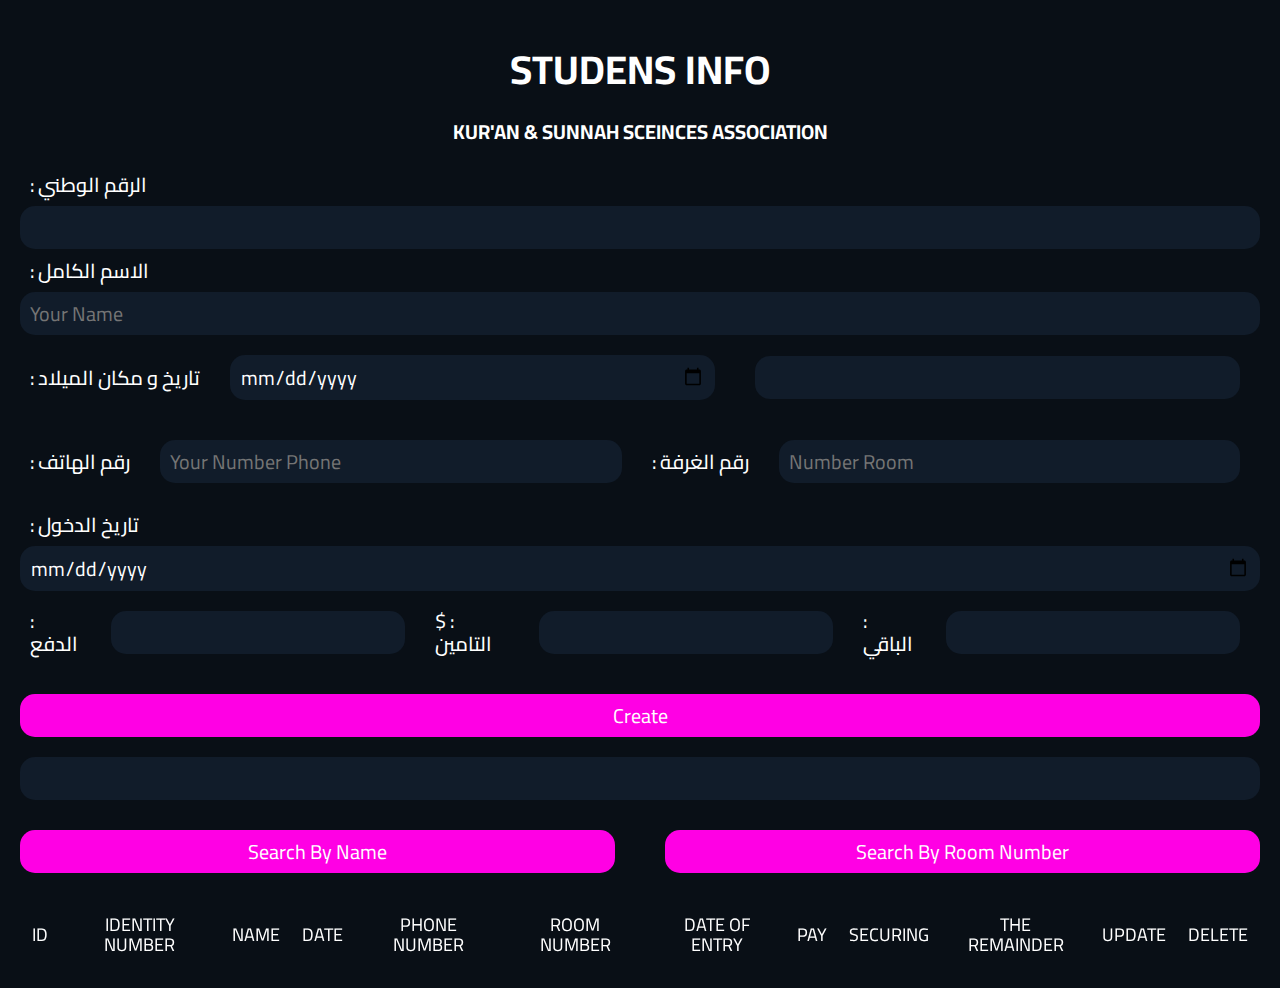
<file: Studens Info/index.html>
<!DOCTYPE html>
<html lang="en">

<head>
    <meta charset="UTF-8">
    <meta http-equiv="X-UA-Compatible" content="IE=edge">
    <meta name="viewport" content="width=device-width, initial-scale=1.0">
    <title>Management System</title>
    <!-- CSS -->
    <link rel="stylesheet" href="CSS/normaliz.css">
    <link rel="stylesheet" href="CSS/system.css">
    <!-- Google Fonts -->
    <link rel="preconnect" href="https://fonts.googleapis.com">
    <link rel="preconnect" href="https://fonts.gstatic.com" crossorigin>
    <link href="https://fonts.googleapis.com/css2?family=Cairo:wght@200;300;400;500;600;700;800;900&display=swap"
        rel="stylesheet">
</head>

<body>
    <div class="container">
        <header>
            <h1>Studens Info</h1>
            <h3>Kur'an & Sunnah Sceinces Association</h3>
        </header>
        <div class="input">
            <form action="">
                <label for="">: الرقم الوطني</label>
                <input type="number" id="identity">
                <label for="">: الاسم الكامل</label>
                <input type="text" id="yourName" placeholder="Your Name">
                <div class="date">
                    <label for="">: تاريخ و مكان الميلاد</label>
                    <input type="date" id="date">
                    <input type="text" id="datePlace">
                </div>
                <div class="date">
                    <label for="">: رقم الهاتف</label>
                    <input type="number" id="phoneNumber" placeholder="Your Number Phone">
                    <label for="">: رقم الغرفة</label>
                    <input type="number" id="roomNumber" placeholder="Number Room">

                </div>
                <label for="">: تاريخ الدخول</label>
                <input type="date" id="dateIntry">
                <div class="pay">
                    <label for="">: الدفع</label>
                    <input type="number" id="pay">
                    <label for="">$ : التامين</label>
                    <input type="number" id="securing">
                    <label for="">: الباقي</label>
                    <input type="text" id="remainder">
                </div>
            </form>
            <button class="create" id="create">Create</button>
        </div>
        <div class="search">
            <form action="">
                <input type="text" id="inputSearch">
            </form>
            <div class="box">
                <button class="search-by-name" id="searchByName">Search By Name</button>
                <button class="search-by-roomNumber" id="searchByRoomNumber">Search By Room Number</button>
            </div>
            <div class="deleteAll" id="deleteAll"></div>
        </div>
        <div class="output">
            <table>
                <thead>
                    <tr>
                        <th>ID</th>
                        <th>Identity Number</th>
                        <th>Name</th>
                        <th>Date</th>
                        <th>Phone Number</th>
                        <th>Room Number</th>
                        <th>Date Of Entry</th>
                        <th>Pay</th>
                        <th>Securing</th>
                        <th>The Remainder</th>
                        <th>Update</th>
                        <th>Delete</th>
                    </tr>
                </thead>
                <tbody id="showData" class="">
                    <!-- <tr>
                        <td>1</td>
                        <td>1234567892</td>
                        <td>Mohammad kadour</td>
                        <td>1996/13/05</td>
                        <td>05538349289</td>
                        <td>2022/1/05</td>
                        <td>1000</td>
                        <td>50$</td>
                        <td id="one">000</td>
                        <td><button id="update">Update</button></td>
                        <td><button id="deletes">Delete</button></td>
                    </tr> -->
                </tbody>
            </table>
        </div>
    </div>

    <script src="JS/system.js"></script>
</body>

</html>
</file>
<file: Studens Info/CSS/system.css>
/* Global*/
* {
    box-sizing: border-box;
    -webkit-box-sizing: border-box;
    -moz-box-sizing: border-box;
    font-family: 'Cairo', sans-serif, Arial;
    padding: 0;
    margin: 0;
    font-size: 10px;
}

@media (max-width:768px) {
    .container {
        width: 720px;
    }
}

@media (max-width:992px) {
    .container {
        width: 960px;
    }
}

@media (max-width:1200px) {
    .container {
        width: 1400px;
    }
}

body {
    display: flex;
    justify-content: center;
    align-items: center;
    background-color: #243b55;

}

.container {
    background-color: #090f16;
    padding: 20px;
}

/* Start Header */

.container header {
    color: #fff;
    text-align: center;
    text-transform: uppercase;
    margin-bottom: 20px;
}

.container header h1 {
    font-size: 4rem;
    font-weight: 700;
}

.container header h3 {
    font-size: 2rem;
    font-weight: 700;
}

/* End Header */

/* Start Input */

.container form {
    display: flex;
    justify-content: center;
    flex-direction: column;
    flex-wrap: wrap;
}

.container form label {
    color: #fff;
    font-size: 2rem;
    font-weight: 500;
    margin: 10px;
}

.container form input {
    background-color: #111c2a;
    border: none;
    outline: none;
    font-size: 2rem;
    color: #fff;
    border-radius: 15px;
    padding: 10px;
    transition: 0.3s;
}
form input:focus {
    transform: scale(1.03);
    background-color: #000;
}

.container form .date {
    display: flex;
    align-items: center;
}

.container .input form .date>input {
    flex: 1;
    margin: 20px;
}

.container .input form .pay {
    display: flex;
    align-items: center;
}

.container .input form .pay>input {
    flex: 1;
    margin: 20px;
}
.container .create{
    text-align: center;
    cursor: pointer;
    font-size: 2rem;
    width: 100%;
    color: #fff;
    padding: 10px;
    background-color: #ff00e4;
    border-radius: 15px;
    margin-bottom: 20px;
}

/* End Input */

/* Start Search */

.container .search .box{
    display: flex;
    justify-content: space-around;
    align-items: center;
    margin: 10px 0;
}

button{
    color: #fff;
    font-size: 2rem;
    background-color: #ff00e4;
    border-radius: 15px;
    padding: 5px 10px;
    border: none;
    width: 100%;
    cursor: pointer;
    margin: 20px 0;
    transition: 0.3s;
}
button:hover{
    transform: scale(1.03);
    background-color: #ff0000;
}
.container .search .box button{
    color: #fff;
    font-size: 2rem;
    background-color: #ff00e4;
    border-radius: 15px;
    padding: 10px 20px;
    cursor: pointer;
    text-align: center;
    outline: none;
    border:none;
}
.search-by-roomNumber{
    margin-left: 50px;
}
/* End Search */

/* Start Output */


.container .output table{
    width: 100%;
}
.container .output table thead tr{
    position: sticky;
    top: 0;
    background-color: #090f16;
}
.container .output table tr th{
    color: #fff;
    font-size: 1.8rem;
    font-weight: 400;
    text-transform: uppercase;
    /* margin: 0px 10px; */
    padding: 10px;
}
.container .output table tbody{
    width: 100%;
}
.container .output table tbody tr td{
    color: #fff;
    font-size: 1.8rem;
    font-weight: 400;
    /* border: 1px solid #fff; */
    border-radius: 5px;
    padding: 5px;
    text-align: center;
}
.tr{
    font-size: 2rem;
    font-weight: 500;
    color: #fff;
    /* text-align: center; */
    /* display: block; */
}
.idNum{
    background-color: red;
}

/* End Output */
</file>
<file: Studens Info/CSS/normaliz.css>
/*! normalize.css v8.0.1 | MIT License | github.com/necolas/normalize.css */

/* Document
   ========================================================================== */

/**
 * 1. Correct the line height in all browsers.
 * 2. Prevent adjustments of font size after orientation changes in iOS.
 */

 html {
    line-height: 1.15; /* 1 */
    -webkit-text-size-adjust: 100%; /* 2 */
  }
  
  /* Sections
     ========================================================================== */
  
  /**
   * Remove the margin in all browsers.
   */
  
  body {
    margin: 0;
  }
  
  /**
   * Render the `main` element consistently in IE.
   */
  
  main {
    display: block;
  }
  
  /**
   * Correct the font size and margin on `h1` elements within `section` and
   * `article` contexts in Chrome, Firefox, and Safari.
   */
  
  h1 {
    font-size: 2em;
    margin: 0.67em 0;
  }
  
  /* Grouping content
     ========================================================================== */
  
  /**
   * 1. Add the correct box sizing in Firefox.
   * 2. Show the overflow in Edge and IE.
   */
  
  hr {
    box-sizing: content-box; /* 1 */
    height: 0; /* 1 */
    overflow: visible; /* 2 */
  }
  
  /**
   * 1. Correct the inheritance and scaling of font size in all browsers.
   * 2. Correct the odd `em` font sizing in all browsers.
   */
  
  pre {
    font-family: monospace, monospace; /* 1 */
    font-size: 1em; /* 2 */
  }
  
  /* Text-level semantics
     ========================================================================== */
  
  /**
   * Remove the gray background on active links in IE 10.
   */
  
  a {
    background-color: transparent;
  }
  
  /**
   * 1. Remove the bottom border in Chrome 57-
   * 2. Add the correct text decoration in Chrome, Edge, IE, Opera, and Safari.
   */
  
  abbr[title] {
    border-bottom: none; /* 1 */
    text-decoration: underline; /* 2 */
    text-decoration: underline dotted; /* 2 */
  }
  
  /**
   * Add the correct font weight in Chrome, Edge, and Safari.
   */
  
  b,
  strong {
    font-weight: bolder;
  }
  
  /**
   * 1. Correct the inheritance and scaling of font size in all browsers.
   * 2. Correct the odd `em` font sizing in all browsers.
   */
  
  code,
  kbd,
  samp {
    font-family: monospace, monospace; /* 1 */
    font-size: 1em; /* 2 */
  }
  
  /**
   * Add the correct font size in all browsers.
   */
  
  small {
    font-size: 80%;
  }
  
  /**
   * Prevent `sub` and `sup` elements from affecting the line height in
   * all browsers.
   */
  
  sub,
  sup {
    font-size: 75%;
    line-height: 0;
    position: relative;
    vertical-align: baseline;
  }
  
  sub {
    bottom: -0.25em;
  }
  
  sup {
    top: -0.5em;
  }
  
  /* Embedded content
     ========================================================================== */
  
  /**
   * Remove the border on images inside links in IE 10.
   */
  
  img {
    border-style: none;
  }
  
  /* Forms
     ========================================================================== */
  
  /**
   * 1. Change the font styles in all browsers.
   * 2. Remove the margin in Firefox and Safari.
   */
  
  button,
  input,
  optgroup,
  select,
  textarea {
    font-family: inherit; /* 1 */
    font-size: 100%; /* 1 */
    line-height: 1.15; /* 1 */
    margin: 0; /* 2 */
  }
  
  /**
   * Show the overflow in IE.
   * 1. Show the overflow in Edge.
   */
  
  button,
  input { /* 1 */
    overflow: visible;
  }
  
  /**
   * Remove the inheritance of text transform in Edge, Firefox, and IE.
   * 1. Remove the inheritance of text transform in Firefox.
   */
  
  button,
  select { /* 1 */
    text-transform: none;
  }
  
  /**
   * Correct the inability to style clickable types in iOS and Safari.
   */
  
  button,
  [type="button"],
  [type="reset"],
  [type="submit"] {
    -webkit-appearance: button;
  }
  
  /**
   * Remove the inner border and padding in Firefox.
   */
  
  button::-moz-focus-inner,
  [type="button"]::-moz-focus-inner,
  [type="reset"]::-moz-focus-inner,
  [type="submit"]::-moz-focus-inner {
    border-style: none;
    padding: 0;
  }
  
  /**
   * Restore the focus styles unset by the previous rule.
   */
  
  button:-moz-focusring,
  [type="button"]:-moz-focusring,
  [type="reset"]:-moz-focusring,
  [type="submit"]:-moz-focusring {
    outline: 1px dotted ButtonText;
  }
  
  /**
   * Correct the padding in Firefox.
   */
  
  fieldset {
    padding: 0.35em 0.75em 0.625em;
  }
  
  /**
   * 1. Correct the text wrapping in Edge and IE.
   * 2. Correct the color inheritance from `fieldset` elements in IE.
   * 3. Remove the padding so developers are not caught out when they zero out
   *    `fieldset` elements in all browsers.
   */
  
  legend {
    box-sizing: border-box; /* 1 */
    color: inherit; /* 2 */
    display: table; /* 1 */
    max-width: 100%; /* 1 */
    padding: 0; /* 3 */
    white-space: normal; /* 1 */
  }
  
  /**
   * Add the correct vertical alignment in Chrome, Firefox, and Opera.
   */
  
  progress {
    vertical-align: baseline;
  }
  
  /**
   * Remove the default vertical scrollbar in IE 10+.
   */
  
  textarea {
    overflow: auto;
  }
  
  /**
   * 1. Add the correct box sizing in IE 10.
   * 2. Remove the padding in IE 10.
   */
  
  [type="checkbox"],
  [type="radio"] {
    box-sizing: border-box; /* 1 */
    padding: 0; /* 2 */
  }
  
  /**
   * Correct the cursor style of increment and decrement buttons in Chrome.
   */
  
  [type="number"]::-webkit-inner-spin-button,
  [type="number"]::-webkit-outer-spin-button {
    height: auto;
  }
  
  /**
   * 1. Correct the odd appearance in Chrome and Safari.
   * 2. Correct the outline style in Safari.
   */
  
  [type="search"] {
    -webkit-appearance: textfield; /* 1 */
    outline-offset: -2px; /* 2 */
  }
  
  /**
   * Remove the inner padding in Chrome and Safari on macOS.
   */
  
  [type="search"]::-webkit-search-decoration {
    -webkit-appearance: none;
  }
  
  /**
   * 1. Correct the inability to style clickable types in iOS and Safari.
   * 2. Change font properties to `inherit` in Safari.
   */
  
  ::-webkit-file-upload-button {
    -webkit-appearance: button; /* 1 */
    font: inherit; /* 2 */
  }
  
  /* Interactive
     ========================================================================== */
  
  /*
   * Add the correct display in Edge, IE 10+, and Firefox.
   */
  
  details {
    display: block;
  }
  
  /*
   * Add the correct display in all browsers.
   */
  
  summary {
    display: list-item;
  }
  
  /* Misc
     ========================================================================== */
  
  /**
   * Add the correct display in IE 10+.
   */
  
  template {
    display: none;
  }
  
  /**
   * Add the correct display in IE 10.
   */
  
  [hidden] {
    display: none;
  }
</file>
